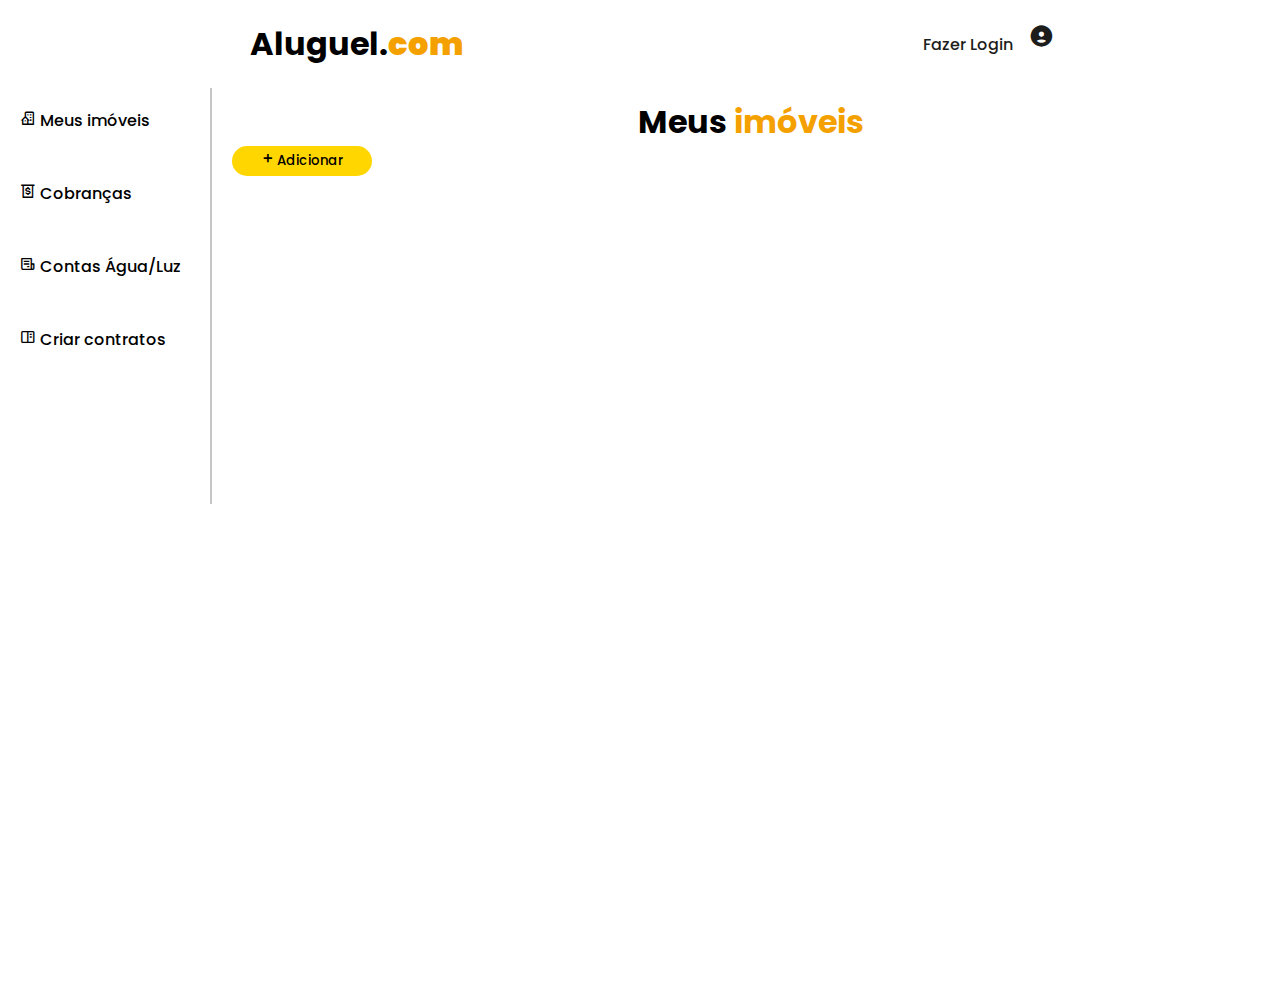
<file: index.html>
<!DOCTYPE html>
<html lang="en">
<head>
    <meta charset="UTF-8">
    <meta name="viewport" content="width=device-width, initial-scale=1.0">
    <title>Aluguel</title>
    <link rel="preconnect" href="https://fonts.googleapis.com">
    <link rel="preconnect" href="https://fonts.gstatic.com" crossorigin>
    <link href="https://fonts.googleapis.com/css2?family=Poppins:wght@300;400;500;600;700;800&display=swap" rel="stylesheet">
    <link href='https://unpkg.com/boxicons@2.1.4/css/boxicons.min.css' rel='stylesheet'>
    <link rel="stylesheet" href="style.css">
</head>
<body>
    <header class="cabecalho"><h1>Aluguel.<strong style="color: #f4a100;">com</strong></h1>  <span class="msg-header"> <a href="login.html" class="link-login" target="_blank">Fazer Login</a><i class='bx bxs-user-circle'></i></span></header>
    
    <main class="container">
        <aside class="menu">
            <a href="#" class=".select-menu"><i class='bx bx-building-house'></i> Meus imóveis</a>
            <a href="#"><i class='bx bx-money-withdraw'></i> Cobranças</a>
            <a href="#"><i class='bx bx-receipt'></i> Contas Água/Luz</a>
            <a href="#" ><span class="contrato-link"><i class='bx bx-book-content'></i> Criar contratos</span></a>
        </aside>
        <section id="imoveis">
            <h2>Meus <span style="color: #f4a100;">imóveis</span></h2>
            <button class="adicionar" onclick="abrirModalImovel()"><i class='bx bx-plus'></i> Adicionar</button>
            <div class="imoveis-container">
                <div class="imovel">
                    
                    <div class="imovel-infos">
                        <p>Locatário:</p>
                        <span class="locatario"></span>
                        <p>Endereço</p>
                        <span class="endereço"></span>
                        <p>Valor do Aluguel</p>
                        <span class="valor-aluguel"></span>
                    </div>
                    <button class="editar" onclick="editar()"><i class='bx bxs-pencil'></i> Editar</button>
                </div>
            </div>
        </section>
    </main>
    <div id="fade" class="hide"></div>
        <div id="modal-imovel" class="hide">
            <div class="modal-imovel-header">
                <h1>Adicionar <span style="color: #f4a100; font-weight: 600;">imóveis</span></h1>
                <button class="fechar-modal"><i class='bx bx-x'></i></button>
            </div>
            <div class="modal-imovel-body">
                <form>
                    <h3>Informações do locatário</h3>
                    <label for="nome">Nome</label>
                     <input type="text" name="nome" id="nome" required placeholder="Nome completo">                   
                    
                     <label for="nascimento">Data de nascimento</label>
                    <input type="date" name="nascimento" id="nascimento" required>
                    <label for="rg">RG</label>
                    <input type="text" name="identidade" id="rg" required placeholder="Número de identidade" maxlength="9">
                    <label for="cpf">CPF</label>
                    <input type="text" name="cpf" id="cpf" maxlength="11" required placeholder="Número CPF">

                    <div class="infos-imovel">
                        <h4>Informações do imóvel</h4>
                                    <label for="cidade">Cidade</label>
                                    <input type="text" name="cidade" id="cidade" required placeholder="São Paulo, Rio de Janeiro, Minas Gerais...">
                                    <label for="endereco">Endereço</label>
                                    <input type="text" name="endereco" id="endereco" required placeholder="Rua Brasil">
                                    <label for="numero">Número</label>
                                    <input type="text" name="numero" id="numero" required maxlength="4" placeholder="1234">
                                    <label for="bairro">Bairro</label>
                                    <input type="text" name="bairro" id="bairro" required placeholder="Bairro">
                                    
                                        <p>Selecione o tipo de imóvel:</p>
                                        <div class="tipo-imoveis">
                                        <input type="radio" name="imovel" id="casa"><i class='bx bx-home'></i> Casa
                                        <input type="radio" name="imovel" id="predio"><i class='bx bx-building'></i> Apartamento
                                        <input type="radio" name="imovel" id="comercio"><i class='bx bx-store-alt'></i> Comércio
                                    </div>
                                    <p>Digite abaixo o valor do aluguel/imóvel.</p>
                                    <label for="valor-imovel">Inserir o valor:</label>
                                    <input type="text" name="valor" id="valor-imovel" required>
                    </div>
                </form>
                        <input type="submit" class="btn-concluir">
            </div>
        </div>

    <script src="script.js"></script>
</body>
</html>
</file>
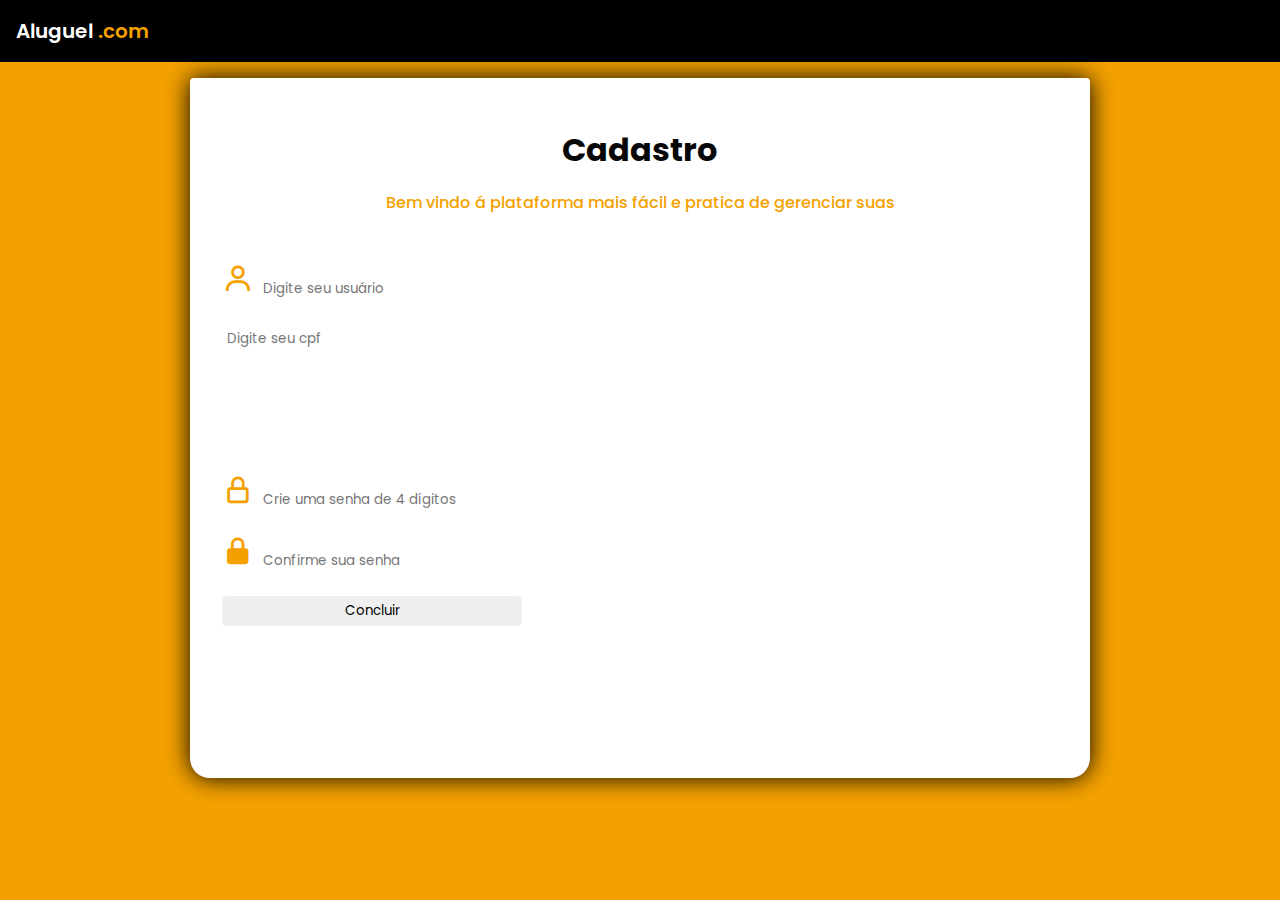
<file: cadastro.html>
<!DOCTYPE html>
<html lang="pt-br">
<head>
    <meta charset="UTF-8">
    <meta name="viewport" content="width=device-width, initial-scale=1.0">
    <title>Cadastro</title>
    <link rel="preconnect" href="https://fonts.googleapis.com">
    <link rel="preconnect" href="https://fonts.gstatic.com" crossorigin>
    <link href="https://fonts.googleapis.com/css2?family=Poppins:wght@300;400;500;600;700;800&display=swap" rel="stylesheet">
    <link href='https://unpkg.com/boxicons@2.1.4/css/boxicons.min.css' rel='stylesheet'>
    <link rel="stylesheet" href="cadastro-style.css">
</head>
<body>
    <header class="cabecalho">
        <a href="#" class="link-header">Aluguel <span style="color: #f4a100; font-weight: 600; text-decoration: none;">.com</span></a>
    </header>
    <main class="container">
        
        <form>
            <h1>Cadastro</h1>
            <p style="color: #f4a100; font-weight: 500; text-align: center;">Bem vindo á plataforma mais fácil e pratica de gerenciar suas </p>
            <div class="formulario">
                <div>
                    <label for="nome"><i class='bx bx-user'></i></label>
                    <input type="text" name="nome" id="nome" placeholder="Digite seu usuário" required max="12">
                </div>
                <div>
                    <label for="cpf"></label>
                    <input type="text" name="cpf" id="cpf" placeholder="Digite seu cpf" required maxlength="12">
                </div>
                <div>
                    <label for="rg"></label>
                    <input type="text" name="rg" id="rg" required maxlength="12">
                </div>
                <div>
                    <label for="email"></label>
                    <input type="text" name="email" id="email" required maxlength="16">
                </div>

                <div>
                    <label for="senha"><i class='bx bx-lock-alt'></i></label>
                    <input type="text" name="senha" id="senha" placeholder="Crie uma senha de 4 dígitos" required maxlength="4">
                   
                </div>
                <div>
                    <label for="confirm-senha"><i class='bx bxs-lock-alt' ></i></label>
                    <input type="password" name="senha" id="confirm-senha" placeholder="Confirme sua senha" maxlength="4" required>
                </div>
                
                <input type="submit" value="Concluir" class="btn-cadastro">
            </div>
        </form>
    </main>
    <footer>

    </footer>
</body>
</html>
</file>
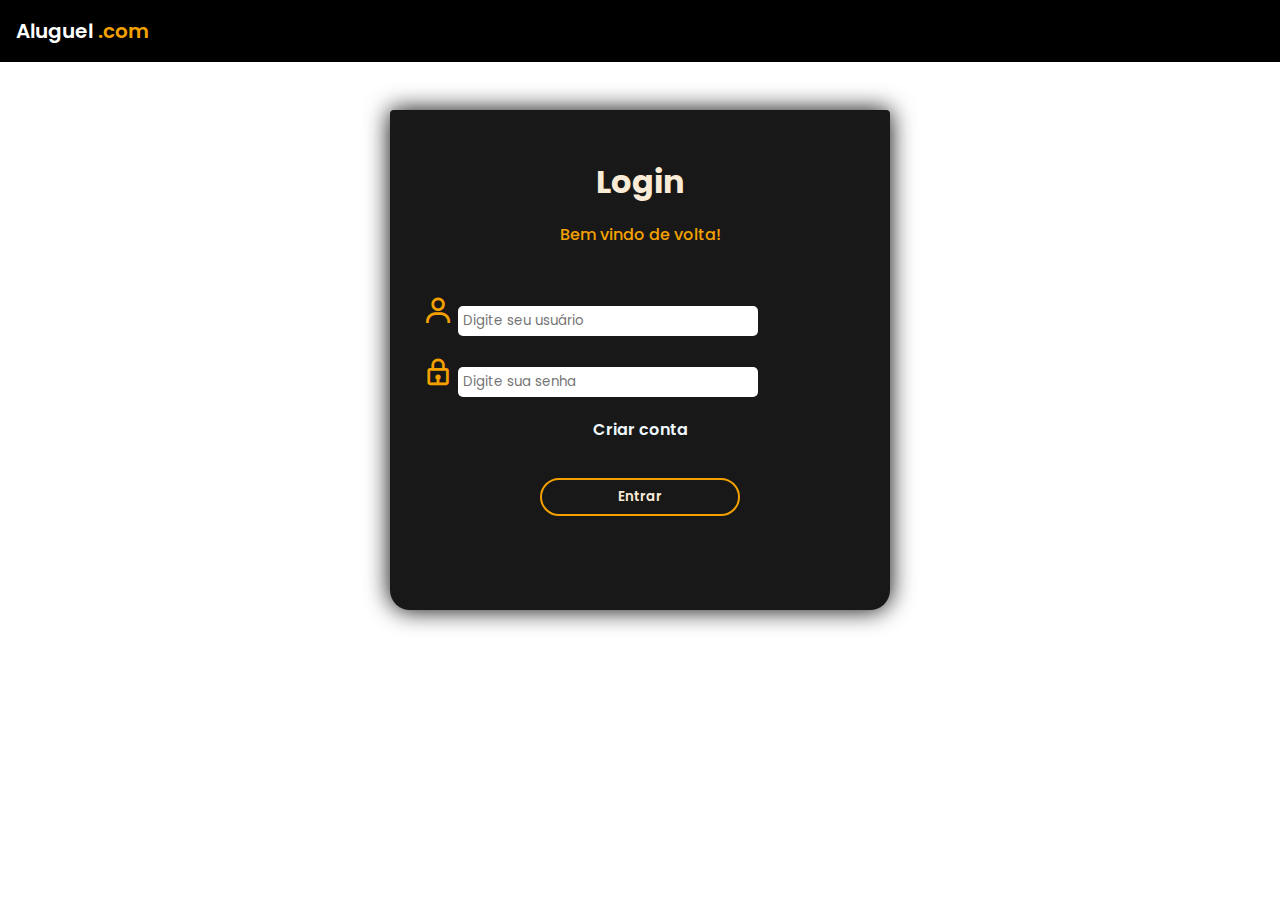
<file: login.html>
<!DOCTYPE html>
<html lang="pt-br">
<head>
    <meta charset="UTF-8">
    <meta name="viewport" content="width=device-width, initial-scale=1.0">
    <title>Login</title>
    <link rel="preconnect" href="https://fonts.googleapis.com">
    <link rel="preconnect" href="https://fonts.gstatic.com" crossorigin>
    <link href="https://fonts.googleapis.com/css2?family=Poppins:wght@300;400;500;600;700;800&display=swap" rel="stylesheet">
    <link href='https://unpkg.com/boxicons@2.1.4/css/boxicons.min.css' rel='stylesheet'>
    <link rel="stylesheet" href="login-style.css">
</head>
<body>
    <header class="cabecalho">
        <a href="#" class="link-header">Aluguel <span style="color: #f4a100; font-weight: 600; text-decoration: none;">.com</span></a>
    </header>
    <main class="container">
        
        <form>
            <h1>Login</h1>
            <p style="color: #f4a100; font-weight: 500; text-align: center;">Bem vindo de volta!</p>
            <div class="formulario">
                <div>
                    <label for="nome"><i class='bx bx-user'></i></label>
                    <input type="text" name="nome" id="nome" placeholder="Digite seu usuário" required max="12">
                </div>
                <div>
                    <label for="senha"><i class='bx bx-lock'></i></label>
                    <input type="password" name="senha" id="senha" placeholder="Digite sua senha" required maxlength="4">
                </div>
                <a href="" class="link-cadastro">Criar conta</a>
                <input type="submit" value="Entrar" class="btn-login">
            </div>
        </form>
    </main>
    <footer>

    </footer>
</body>
</html>
</file>
<file: style.css>
*{
    padding: 0px;
    margin: 0px;
    font-family: 'Poppins', sans-serif;
    overflow-x: hidden;
}

    .cabecalho{
        height: auto;
        width: 100%;
        padding: 20px;
        display: flex;
        flex-direction: row;
        justify-content: space-around;
    }

    .container{
        height: 100vh;
        width: 100%;
        display: flex;
        flex-direction: row;
        gap: 10px;
    }

    .msg-header{
        font-size: 1rem;
        margin-right: 1rem;
    }

    .bxs-user-circle{
        margin-top: 5px;
        font-size: 1.55rem;
        font-weight: 600;
        color: #1d1d1c;
    }

    .menu{
        height: 400px;
        width: 220px;
        display: flex;
        flex-direction: column;
        gap: 40px;
        padding-top: 1rem;
        padding-left: 1rem;
        padding-right: 1rem;
        border-right: 2px solid #c6c6c6;
    }

    .menu a{
        text-decoration: none;
        color: black;
        font-weight: 500;
        padding: 4px;
    }

    .menu a:hover{
        border-radius: 1px 10px 10px 10px;
        transition: .6s;
        letter-spacing: 0.5px;
        transform: scale(1.0);       
        background-color: #ffd600;
    }

    .select-menu{
        background-color: #ffd600;
    }

    .link-login{
        text-decoration: none;
        color: #1d1d1c;
        font-weight: 500;
        padding-right: 1rem;
    }

    /* Meus imóveis */
    #imoveis{
        height: 500px;
        width: 100%;
        padding: 10px;  
    }

    #imoveis h2{
        text-align: center;
        font-size: 2rem;
    }

    .adicionar{
        background-color: #ffd600;
        font-weight: 500;
        width: 140px;
        outline: none;
        border: none;
        padding: 5px;
        border-radius: 20px;
    }

    .bx-plus{
        align-items: center ;
        font-weight: 600;
    }

    .adicionar:hover{
        transform: scale(1.0);
        font-weight: 600;
        transition: .5s;
        box-shadow: 3px 3px 0px black;
    }

    .imoveis-container{
        height: auto;
        width: 900px;
        padding: 20px;
        margin: 1rem auto;
    }   

    .imovel{
        height: auto;
        width: 100%;
        display: flex;
        background-color: #c6c6c60e;
        padding: 5px;
        flex-direction: row;
        border-radius: 10px;
        gap: 2rem;
        border: 1px solid rgba(0, 0, 0, 0.274);
        /* box-shadow: 0px 0px 8px #0000005e; */
    }

    .img-imovel{
        height: 300px;
        width: 200px;
    }

    .imovel-infos{
        margin-top: 5rem;
    }

    .imovel p{
        font-size: 1.15rem;
        font-weight: 600;
    }

    .editar{
        height: 30px;
        width: 200px;
        position: relative;
        top: 15rem;
        right: 5rem;
        outline: none;
        border: none;
        border-radius: 20px;
        background-color: #00a651;
        color: #ffffff;
        font-weight: 600;
    }

    .editar:hover{
        box-shadow: 2px 2px 0px #00ff37;
        transform: scale(1.1);
        transition: .5s;
        
    }

    /* Modal Adicionar imóvel */

    #fade{
        position: fixed;
        top: 0;
        left: 0;
        width: 100%;
        height: 100%;
        background-color: rgba(0, 0, 0, 0.6);
        z-index: 5;
    }

    #modal-imovel{
        height: 500px;
        width: 50%;
        position:fixed;
        top: 1rem;
        left: 18rem;
        padding: 1rem;
        bottom: 11rem;
        background-color: #ffffff;
        border-radius: 5px;
        z-index: 10;
        max-width: 90%;
        
    }

    .modal-imovel-header{
        width: 100%;
        display: flex;
        justify-content: space-around;
    }

    .fechar-modal{
        height: 39px;
        width: 39px;
        border-radius: 50%;
        display: flex;
        flex-direction: row;
        justify-content: center;
        background-color: transparent;
        border: 1px solid black;
    }

    .bx-x{
        font-size: 1.27rem;
        cursor: pointer;    
        margin-top: 8px;
    }

    .fechar-modal:hover{
        border-radius: 50%;
        background-color: #ffd600;
        box-shadow: 2px 2px 0px black;
        transition: .5s;
    }

    .modal-imovel-body{
        height: 400px;
        padding: 0.5rem;
    }

    .modal-imovel-body > form{
        display: flex;
        height: 700px;        
        flex-direction: column;
    }

    .modal-imovel-body label{
        font-size: 15px;
    }

    #nome{
        max-width: 400px;
        border-radius: 5px;
        outline: none;
        border: none;
        padding: 3px;
        border: 1px solid rgba(85, 85, 85, 0.247);
        background-color: #f8f7f441;
    }

     #nascimento{
        max-width: 200px;
        border-radius: 5px;
        outline: none;
        border: none;
        padding: 3px;
        border: 1px solid rgba(85, 85, 85, 0.247);
        background-color: #f8f7f441;
    }

    #rg{
        max-width: 300px;
        padding: 3px;
        border-radius: 5px;
        outline: none;
        border: none;
        border: 1px solid rgba(85, 85, 85, 0.247);
        background-color: #f8f7f441;
    } 

     #cpf{
        max-width: 300px;
        padding: 3px;
        border-radius: 5px;
        outline: none;
        border: none;
        border: 1px solid rgba(85, 85, 85, 0.247);
        background-color:#f8f7f441;
        margin-bottom: 1rem;
    }

    .btn-concluir{
        max-width: 600px;
        display: block;
        margin: auto;
    } 

    form > .infos-imovel{
        display: flex;
        flex-direction: column;
        flex-wrap: wrap;
    }

    #cidade{
        max-width: 400px;
        border-radius: 5px;
        outline: none;
        border: none;
        padding: 3px;
        border: 1px solid rgba(85, 85, 85, 0.247);
        background-color: #f8f7f441;
    }

    #endereco{
        max-width: 400px;
        border-radius: 5px;
        outline: none;
        border: none;
        padding: 3px;
        border: 1px solid rgba(85, 85, 85, 0.247);
        background-color: #f8f7f441;
    }

    #numero{
        max-width: 60px;
        border-radius: 5px;
        outline: none;
        border: none;
        padding: 3px;
        border: 1px solid rgba(85, 85, 85, 0.247);
        background-color: #f8f7f441;
    }

    #bairro{
        max-width: 400px;
        border-radius: 5px;
        outline: none;
        border: none;
        padding: 3px;
        border: 1px solid rgba(85, 85, 85, 0.247);
        background-color: #f8f7f441;
    }

    .infos-imovel p{
        color: #3a3936;
        margin: 1rem;
        font-weight: 600;
        font-size: 1rem;
    }

    .tipo-imoveis{
        display: flex;
        flex-direction: row;
        justify-content: space-around;
        max-width: 400px;
    }

    .bx-home{
        font-size: 1.25rem;
    }

    .bx-building{
        font-size: 1.25rem;
    }

    .bx-store-alt{
        font-size: 1.25rem;
    }

    #valor-imovel{
        max-width: 200px;
        border-radius: 5px;
        outline: none;
        border: none;
        padding: 3px;
        border: 1px solid rgba(85, 85, 85, 0.247);
        background-color: #f8f7f441;
    }

    .btn-concluir{
        width: 300px;
        padding: 5px;
        font-size: 1rem;
        outline: none;
        border: 2px solid #ffd600;
        background-color: transparent;
        border-radius: 20px;
    }

    .bx-check{
        font-size: 1.15rem;
    }

    .btn-concluir:hover{
        font-weight: 600;
        background-color: #ffd600;
        box-shadow: 3px 3px 0px #1d1d1c;
        transform: scale(1.1);
        transition: .5s;
    }

    #fade.hide,
    #modal-imovel.hide{
        display: none;
    }

    /* Meus imóveis */

    .imovel{
        display: none;
    }
</file>
<file: cadastro-style.css>
*{
    padding: 0;
    margin: 0;
    box-sizing: border-box;
    font-family: 'Poppins', sans-serif;
}

    body{
        background-color: #f4a100;
    }

    .cabecalho{
        height: auto;
        padding: 1rem;
        background-color: black;
    }

    .cabecalho a{
        text-decoration: none;
        color: rgb(255, 254, 254);
        font-size: 1.25rem;
        font-weight: 600;
    }

    .container{
        display: flex;
        flex-direction: row;
        justify-content: center;
    }

    form{
        height: 700px;
        width: 900px;
        margin-top: 1rem;
        border-radius: 4px 4px 20px 20px;
        box-shadow: 0px 0px 24px black;
        padding: 2rem;
        background-color: #ffffff;
    }

    form > h1{
        color: rgb(7, 7, 7);
        text-align: center;
        margin: 1rem;
    }

    .formulario{
        margin-top: 3rem;
        display: flex;
        flex-direction: column;
        gap: 20px;
    }

    .formulario a{
        text-decoration: none;
        color: rgb(13, 131, 235);
        font-weight: 600;
        text-align: center;
    }

    .btn-login{
        display: block;
        margin: 1rem auto;
        width: 200px;
        border-radius: 20px;
        padding: 7px;
        background-color: transparent;
        border: 2px solid #f4a100;
        color: antiquewhite;
        font-weight: 600;
        transition: .5s;
    }

    .btn-login:hover{
        background-color: #f4a100;
        color: #181818;
        font-weight: 700;
        transform: scale(1.1);
    }

    i{
        font-size: 2rem;
        color: #f4a100;
    }

    input{
        padding: 5px;
        border-radius: 5px;
        outline: none;
        border: none;
        width: 300px;
    }
</file>
<file: login-style.css>
*{
    padding: 0;
    margin: 0;
    box-sizing: border-box;
    font-family: 'Poppins', sans-serif;
}

    .cabecalho{
        height: auto;
        padding: 1rem;
        background-color: black;
    }

    .cabecalho a{
        text-decoration: none;
        color: white;
        font-size: 1.25rem;
        font-weight: 600;
    }

    .container{
        display: flex;
        flex-direction: row;
        justify-content: center;
    }

    form{
        height: 500px;
        width: 500px;
        margin-top: 3rem;
        border-radius: 4px 4px 20px 20px;
        box-shadow: 0px 0px 24px black;
        padding: 2rem;
        background-color: #181818;
    }

    form > h1{
        color: antiquewhite;
        text-align: center;
        margin: 1rem;
    }

    .formulario{
        margin-top: 3rem;
        display: flex;
        flex-direction: column;
        gap: 20px;
    }

    .formulario a{
        text-decoration: none;
        color: aliceblue;
        font-weight: 600;
        text-align: center;
    }

    .btn-login{
        display: block;
        margin: 1rem auto;
        width: 200px;
        border-radius: 20px;
        padding: 7px;
        background-color: transparent;
        border: 2px solid #f4a100;
        color: antiquewhite;
        font-weight: 600;
        transition: .5s;
    }

    .btn-login:hover{
        background-color: #f4a100;
        color: #181818;
        font-weight: 700;
        transform: scale(1.1);
    }

    i{
        font-size: 2rem;
        color: #f4a100;
    }

    input{
        padding: 5px;
        border-radius: 5px;
        outline: none;
        border: none;
        width: 300px;
    }
</file>
